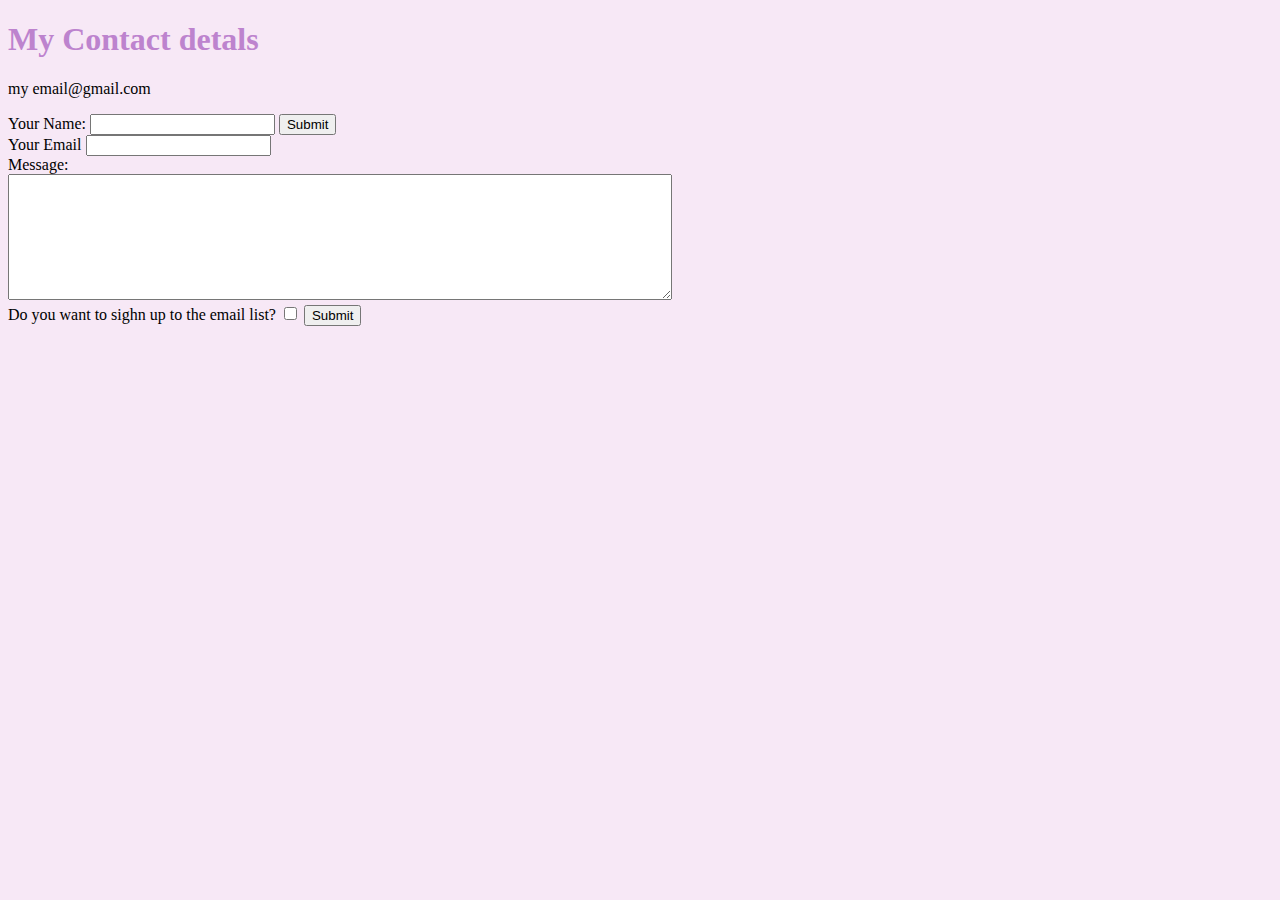
<file: contact_me.html>
<!DOCTYPE html>
<html lang="en" dir="ltr">
  <head>
    <meta charset="utf-8">
    <title>Contact Me</title>
    <link rel="stylesheet" href="styles.css">
  </head>
  <body>
    <h1>My Contact detals</h1>

    <p>my email@gmail.com</p>

<form  action="mailto:zahratbostany@hotmail.co" method="post" enctype="text/plain">
  <label>Your Name:</label>
  <input type="text" name="Your Name" value="">
  <input type="submit" name="">
  <br>
  <label >Your Email</label> <input type="email" name="Your Email" value=""><br>
  <label> Message:</label><br>
  <textarea name="Message" rows="8" cols="80"></textarea>
  <br>
  <label >Do you want to sighn up to the email list?</label>
  <input type="checkbox" name="" value=""> <input type="submit" name="">

</form>
  </body>
</html>
</file>
<file: styles.css>
body { background-color: #f7e8f6;
}
hr {
   border-style: none;
   border-top-style: dotted;
   width:10%;
   border-width: 5px;
   border-color: grey;
}

h1{
color: #BD83CE;
}
h3{
  color: #BD83CE;
}
</file>
